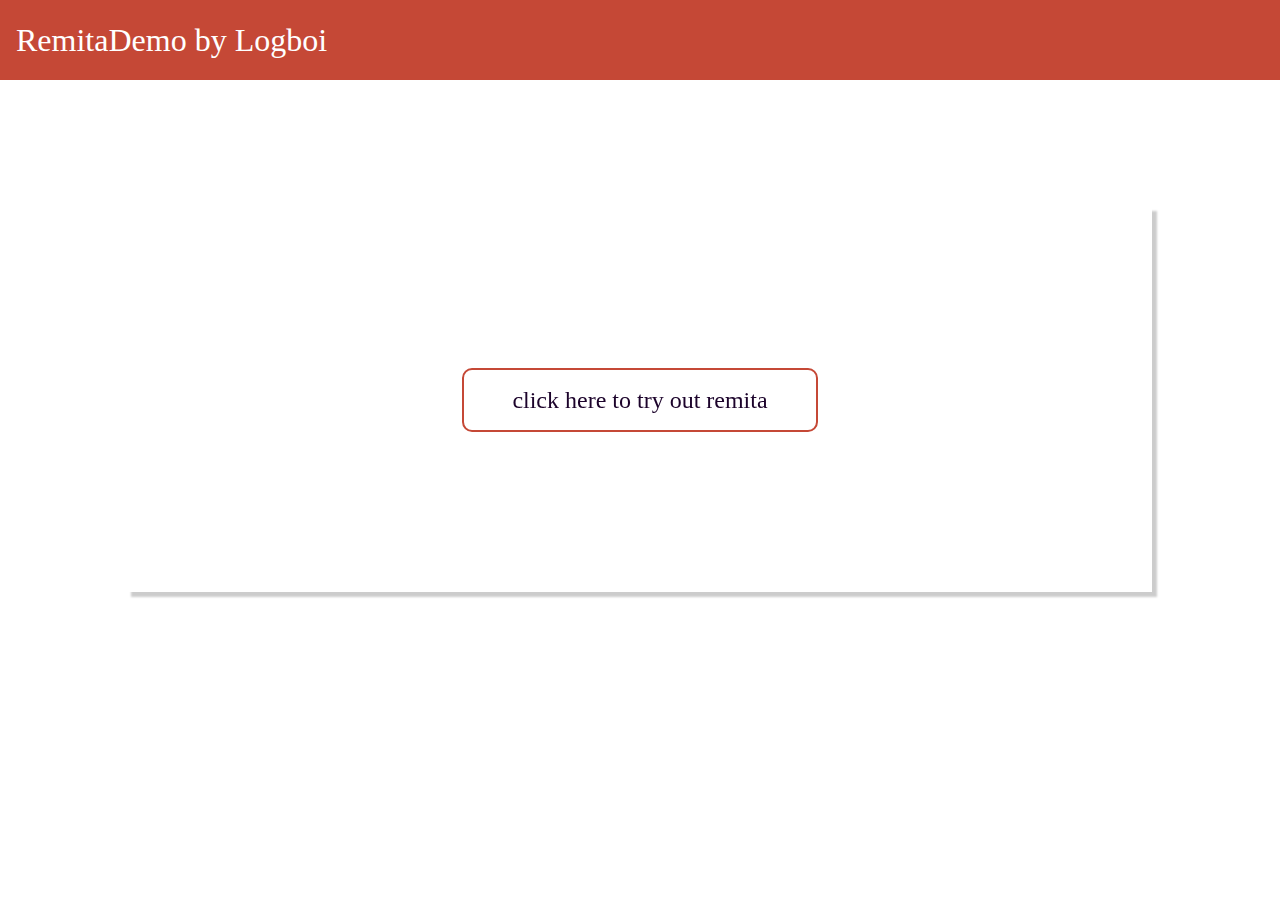
<file: index.html>
<!DOCTYPE html>
<html lang="en">
  <head>
    <meta charset="UTF-8" />
    <meta http-equiv="X-UA-Compatible" content="IE=edge" />
    <meta name="viewport" content="width=device-width, initial-scale=1.0" />
    <link rel="stylesheet" href="style.css" />
    <title>Document</title>
  </head>
  <body>
    <header>
      <div class="logo">
        <span>RemitaDemo by Logboi </span>
      </div>
    </header>
    <div class="wrapper">
      <div class="container__main">
        <a href="/RemitaDemo/payment.html">click here to try out remita</a>
      </div>
    </div>
  </body>
</html>
</file>
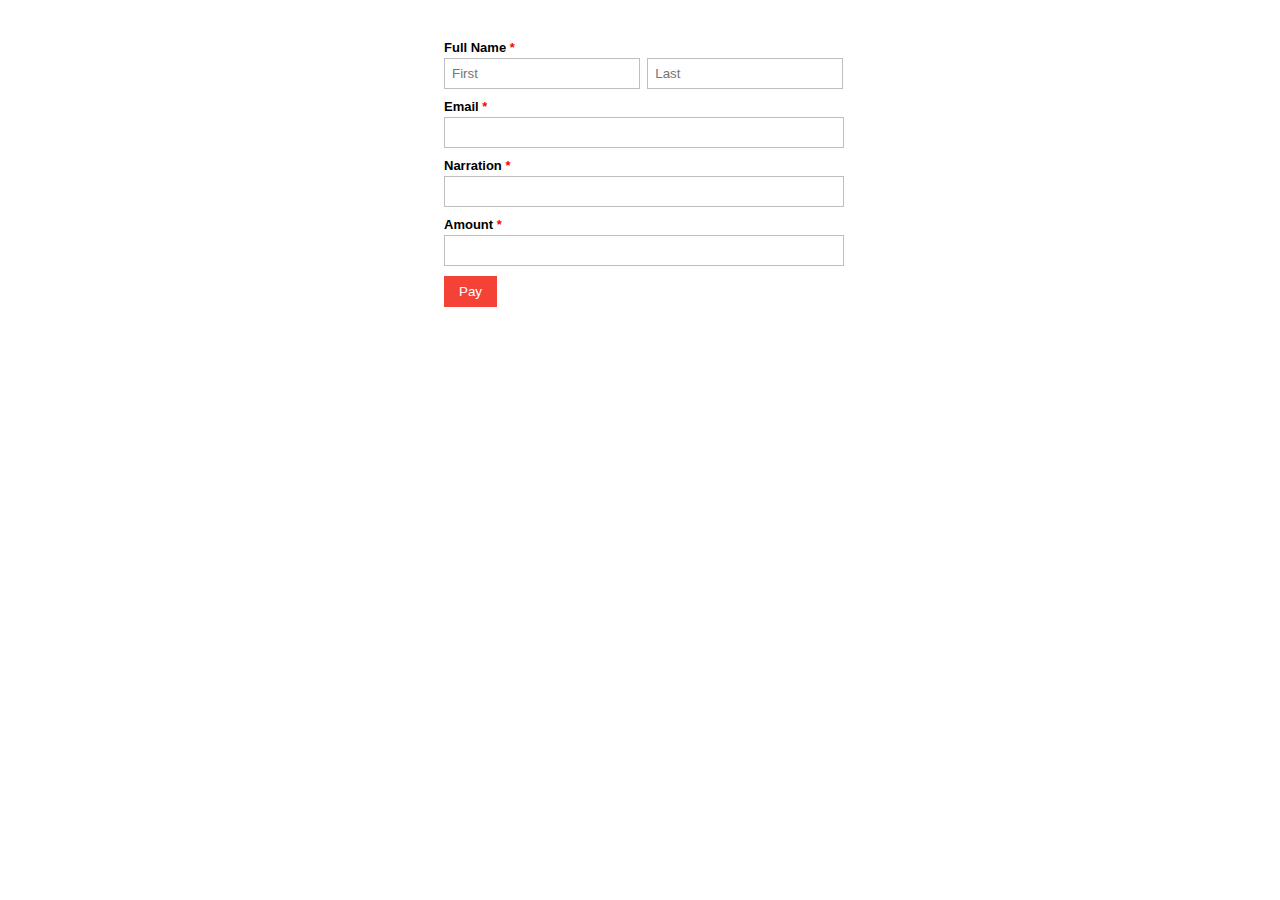
<file: payment.html>
<!DOCTYPE html>
<html lang="en">
  <head>
    <meta charset="UTF-8" />
    <meta name="viewport" content="width=device-width, initial-scale=1.0" />
    <meta http-equiv="Content-Type" content="text/html; charset=utf-8" />
    <title>Remita - Inline Sample</title>
    <style type="text/css">
      .form-style-1 {
        margin: 10px auto;
        max-width: 400px;
        padding: 20px 12px 10px 20px;
        font: 13px "Lucida Sans Unicode", "Lucida Grande", sans-serif;
      }

      .form-style-1 li {
        padding: 0;
        display: block;
        list-style: none;
        margin: 10px 0 0 0;
      }

      .form-style-1 label {
        margin: 0 0 3px 0;
        padding: 0px;
        display: block;
        font-weight: bold;
      }

      .form-style-1 input[type="text"],
      .form-style-1 input[type="date"],
      .form-style-1 input[type="datetime"],
      .form-style-1 input[type="number"],
      .form-style-1 input[type="search"],
      .form-style-1 input[type="time"],
      .form-style-1 input[type="url"],
      .form-style-1 input[type="email"],
      textarea,
      select {
        box-sizing: border-box;
        -webkit-box-sizing: border-box;
        -moz-box-sizing: border-box;
        border: 1px solid #bebebe;
        padding: 7px;
        margin: 0px;
        -webkit-transition: all 0.3s ease-in-out;
        -moz-transition: all 0.3s ease-in-out;
        -ms-transition: all 0.3s ease-in-out;
        -o-transition: all 0.3s ease-in-out;
        outline: none;
      }

      .form-style-1 input[type="text"]:focus,
      .form-style-1 input[type="date"]:focus,
      .form-style-1 input[type="datetime"]:focus,
      .form-style-1 input[type="number"]:focus,
      .form-style-1 input[type="search"]:focus,
      .form-style-1 input[type="time"]:focus,
      .form-style-1 input[type="url"]:focus,
      .form-style-1 input[type="email"]:focus,
      .form-style-1 textarea:focus,
      .form-style-1 select:focus {
        -moz-box-shadow: 0 0 8px #88d5e9;
        -webkit-box-shadow: 0 0 8px #88d5e9;
        box-shadow: 0 0 8px #88d5e9;
        border: 1px solid #88d5e9;
      }

      .form-style-1 .field-divided {
        width: 49%;
      }

      .form-style-1 .field-long {
        width: 100%;
      }

      .form-style-1 .field-select {
        width: 100%;
      }

      .form-style-1 .field-textarea {
        height: 100px;
      }

      .form-style-1 input[type="submit"],
      .form-style-1 input[type="button"] {
        background: #f44336;
        padding: 8px 15px 8px 15px;
        border: none;
        color: #fff;
      }

      .form-style-1 input[type="submit"]:hover,
      .form-style-1 input[type="button"]:hover {
        background: #e0372b;
        box-shadow: none;
        -moz-box-shadow: none;
        -webkit-box-shadow: none;
      }

      .form-style-1 .required {
        color: red;
      }
    </style>
  </head>
  <body>
    <form onsubmit="makePayment()" id="payment-form">
      <ul class="form-style-1">
        <li>
          <label>Full Name <span class="required">*</span></label>
          <input
            type="text"
            id="js-firstName"
            name="firstName"
            class="field-divided"
            placeholder="First"
          />&nbsp;
          <input
            type="text"
            id="js-lastName"
            name="lastName"
            class="field-divided"
            placeholder="Last"
          />
        </li>
        <li>
          <label>Email <span class="required">*</span></label>
          <input type="email" id="js-email" name="email" class="field-long" />
        </li>
        <li>
          <label>Narration <span class="required">*</span></label>
          <input
            type="text"
            id="js-narration"
            name="narration"
            class="field-long"
          />
        </li>
        <li>
          <label>Amount <span class="required">*</span></label>
          <input
            type="number"
            id="js-amount"
            name="amount"
            class="field-long"
          />
        </li>
        <li>
          <input type="button" onclick="makePayment()" value="Pay" />
        </li>
      </ul>
    </form>

    <script>
      // function setDemoData() {
      //   var obj = {
      //     firstName: "Mike",
      //     lastName: "Oshadami",
      //     email: "oshadami@specs.com",
      //     narration: "Test Payment",
      //     amount: "19999",
      //   };
      //   for (var propName in obj) {
      //     document
      //       .querySelector("#js-" + propName)
      //       .setAttribute("value", obj[propName]);
      //   }
      // }

      function makePayment() {
        var form = document.querySelector("#payment-form");
        var paymentEngine = RmPaymentEngine.init({
          key: "REVNT05UR0lGVHw0MDgyNTIxNHwxZTI1NGNlNTVhMzkyYTgxYjYyNjQ2ZWIwNWU0YWE4ZTNjOTU0ZWFlODllZGEwMTUwMjYyMTk2ZmFmOGMzNWE5ZGVjYmU3Y2JkOGI5ZWI5YzFmZWMwYTI3MGI5MzA0N2FjZWEzZDhiZjUwNDY5YjVjOGY3M2NhYjQzMTg3NzI4Mg==",
          customerId: form.querySelector('input[name="email"]').value,
          firstName: form.querySelector('input[name="firstName"]').value,
          lastName: form.querySelector('input[name="lastName"]').value,
          email: form.querySelector('input[name="email"]').value,
          amount: form.querySelector('input[name="amount"]').value,
          narration: form.querySelector('input[name="narration"]').value,
          onSuccess: function (response) {
            console.log("callback Successful Response", response);
          },
          onError: function (response) {
            console.log("callback Error Response", response);
          },
          onClose: function () {
            console.log("closed");
          },
        });
        paymentEngine.showPaymentWidget();
      }

      // window.onload = function () {
      //   setDemoData();
      // };
    </script>
    <script
      type="text/javascript"
      src="https://remitademo.net/payment/v1/remita-pay-inline.bundle.js"
    ></script>
  </body>
</html>
</file>
<file: style.css>
/* Box sizing rules */
*,
*::before,
*::after {
  box-sizing: border-box;
}

/* Remove default margin */
body,
h1,
h2,
h3,
h4,
p,
figure,
blockquote,
dl,
dd {
  margin: 0;
}

/* Remove list styles on ul, ol elements with a list role, which suggests default styling will be removed */
ul[role=list],
ol[role=list] {
  list-style: none;
}

/* Set core root defaults */
html:focus-within {
  scroll-behavior: smooth;
}

/* Set core body defaults */
body {
  min-height: 100vh;
  text-rendering: optimizeSpeed;
  line-height: 1.5;
}

/* A elements that don't have a class get default styles */
a:not([class]) {
  -webkit-text-decoration-skip: ink;
          text-decoration-skip-ink: auto;
}

/* Make images easier to work with */
img,
picture {
  max-width: 100%;
  display: block;
}

/* Inherit fonts for inputs and buttons */
input,
button,
textarea,
select {
  font: inherit;
}

/* Remove all animations, transitions and smooth scroll for people that prefer not to see them */
@media (prefers-reduced-motion: reduce) {
  html:focus-within {
    scroll-behavior: auto;
  }
  *,
*::before,
*::after {
    -webkit-animation-duration: 0.01ms !important;
            animation-duration: 0.01ms !important;
    -webkit-animation-iteration-count: 1 !important;
            animation-iteration-count: 1 !important;
    transition-duration: 0.01ms !important;
    scroll-behavior: auto !important;
  }
}
body {
  background: #ffffff;
}

header {
  background: #c54836;
  width: 100%;
  height: 80px;
  display: flex;
  justify-content: flex-start;
  align-items: center;
  color: #ffffff;
  padding: 0 1em;
}
header span {
  font-size: 2rem;
}

.wrapper {
  display: flex;
  align-items: center;
  justify-content: center;
  padding-top: 10%;
}

.container__main {
  background: rgba(255, 255, 255, 0.349);
  box-shadow: 4px 4px 2px 1px rgba(0, 0, 0, 0.2);
  -webkit-backdrop-filter: blur(10px);
          backdrop-filter: blur(10px);
  width: 80%;
  padding: 10em 2em;
  align-items: center;
  justify-content: center;
  display: flex;
}
.container__main a {
  text-decoration: none;
  margin: 0 auto;
  color: #1c032b;
  font-size: 1.5rem;
  border: 2px solid #c54836;
  border-radius: 10px;
  padding: 0.5em 2em;
  transition: all 0.5s ease-in-out;
}
.container__main a:hover {
  background: #1c032b;
  color: #ffffff;
  border-color: transparent;
}

.form__container {
  display: flex;
  justify-content: center;
  align-items: center;
}/*# sourceMappingURL=style.css.map */
</file>
